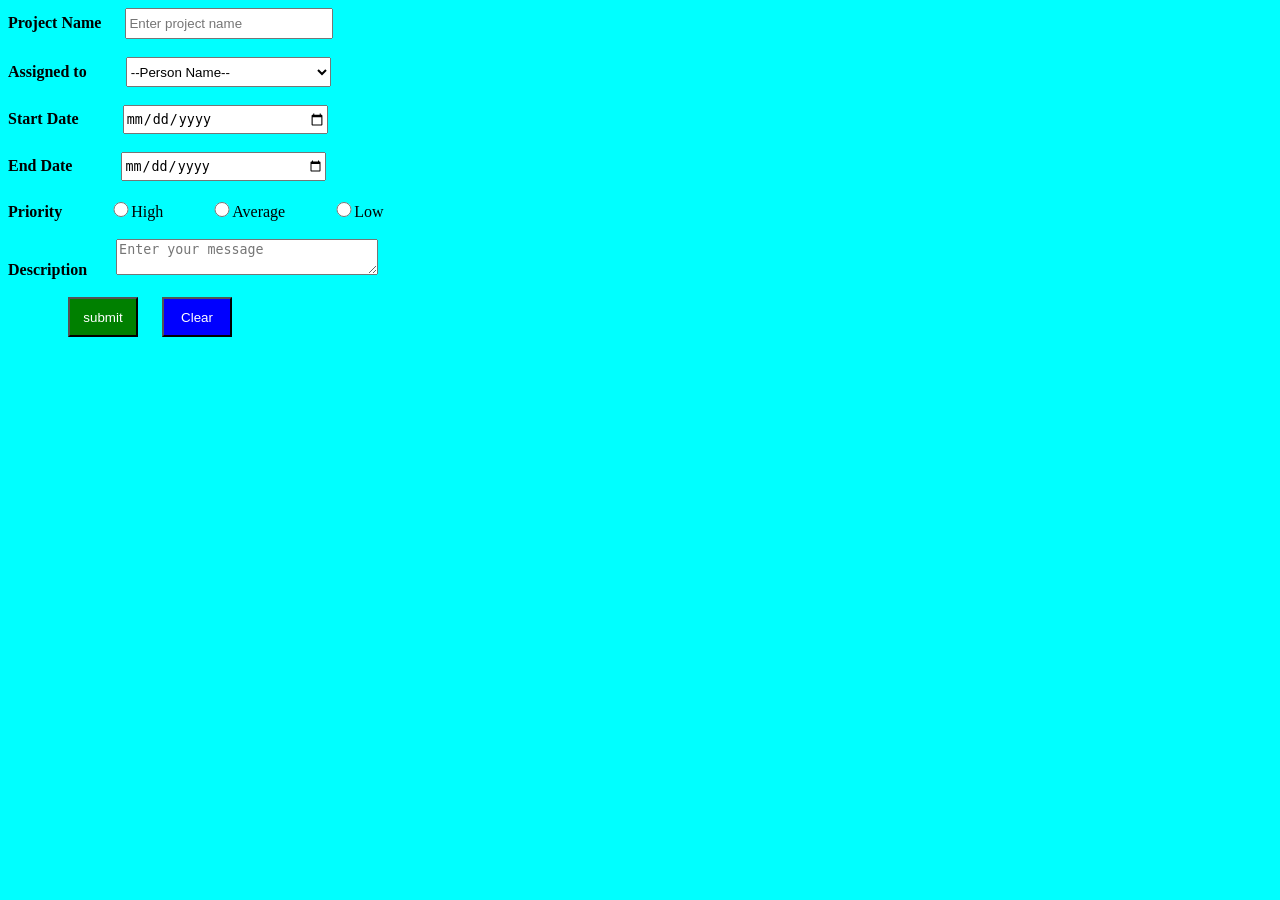
<file: form2.html>
<!DOCTYPE html>
<html lang="en">
<head>
    <style>
        input{ 
            height: 25px;
            width: 200px;
            margin-left: 20px;
        }

        select{
            height: 30px;
            width: 205px;
            margin-left: 35px;
        }
        input[type="radio"] {
            accent-color: rgb(128, 0, 49); 
            margin-left: -45px;
            height: 15px;
        
        }

        input[name="High"] {
            margin-right: -90px;
            height: 15px;
        }

        input[name="Average"] {
            accent-color: rgb(128, 0, 49); 
            margin-right: -90px;
            height: 15px;
        }
        input[name="Low"] {
            accent-color: rgb(128, 0, 49); 
            margin-right: -90px;
            height: 15px;
        }
        textarea{
            margin-left: 25px;
        }

        
    </style>
    <meta charset="UTF-8">
    <meta name="viewport" content="width=device-width, initial-scale=1.0">
    <title>Form</title>
</head>
<body style="background-color: aqua;">
    <form action="" >
        <label for=""><b>Project Name</b></label>
            <input type="text" placeholder="Enter project name"><br><br>
            <label for=""><b>Assigned to</b></label>
            <select>
                <option disabled selected value="">--Person Name--</option>
                <option value="Mary Jane">Mary Jane</option>
                <option value="Peter Parker">Peter Parker</option>
                <option value="Ross Geller">Ross Geller</option>
                <option value="Monika Geller">Monika Geller</option>
            </select><br><br>
            <label for=""><b>Start Date</b></label>
        <input type="date" style="margin-left: 40px;"><br><br>
        <label for=""><b>End Date</b></label>
        <input type="date" style="margin-left: 45px;"><br><br>
        <label for=""><b>Priority</b></label>
        <input type="radio"name="High" value="High">High
        <input type="radio"name="Average" value="Average">Average
        <input type="radio"name="Low" value="Low">Low<br><br>
        <label for=""><b>Description</b></label>
        <textarea placeholder="Enter your message" rows="2" cols="30"></textarea><br>
        <br>
        
        <button style="background-color: green; height: 40px ;width: 70px;text-align: center;color:white; margin-left: 60px;">submit</button>
        <button style="background-color: blue; height: 40px ;width: 70px;text-align: center;color:white; margin-left: 20px;">Clear</button>
    </form>
</body>
</html>
</file>
